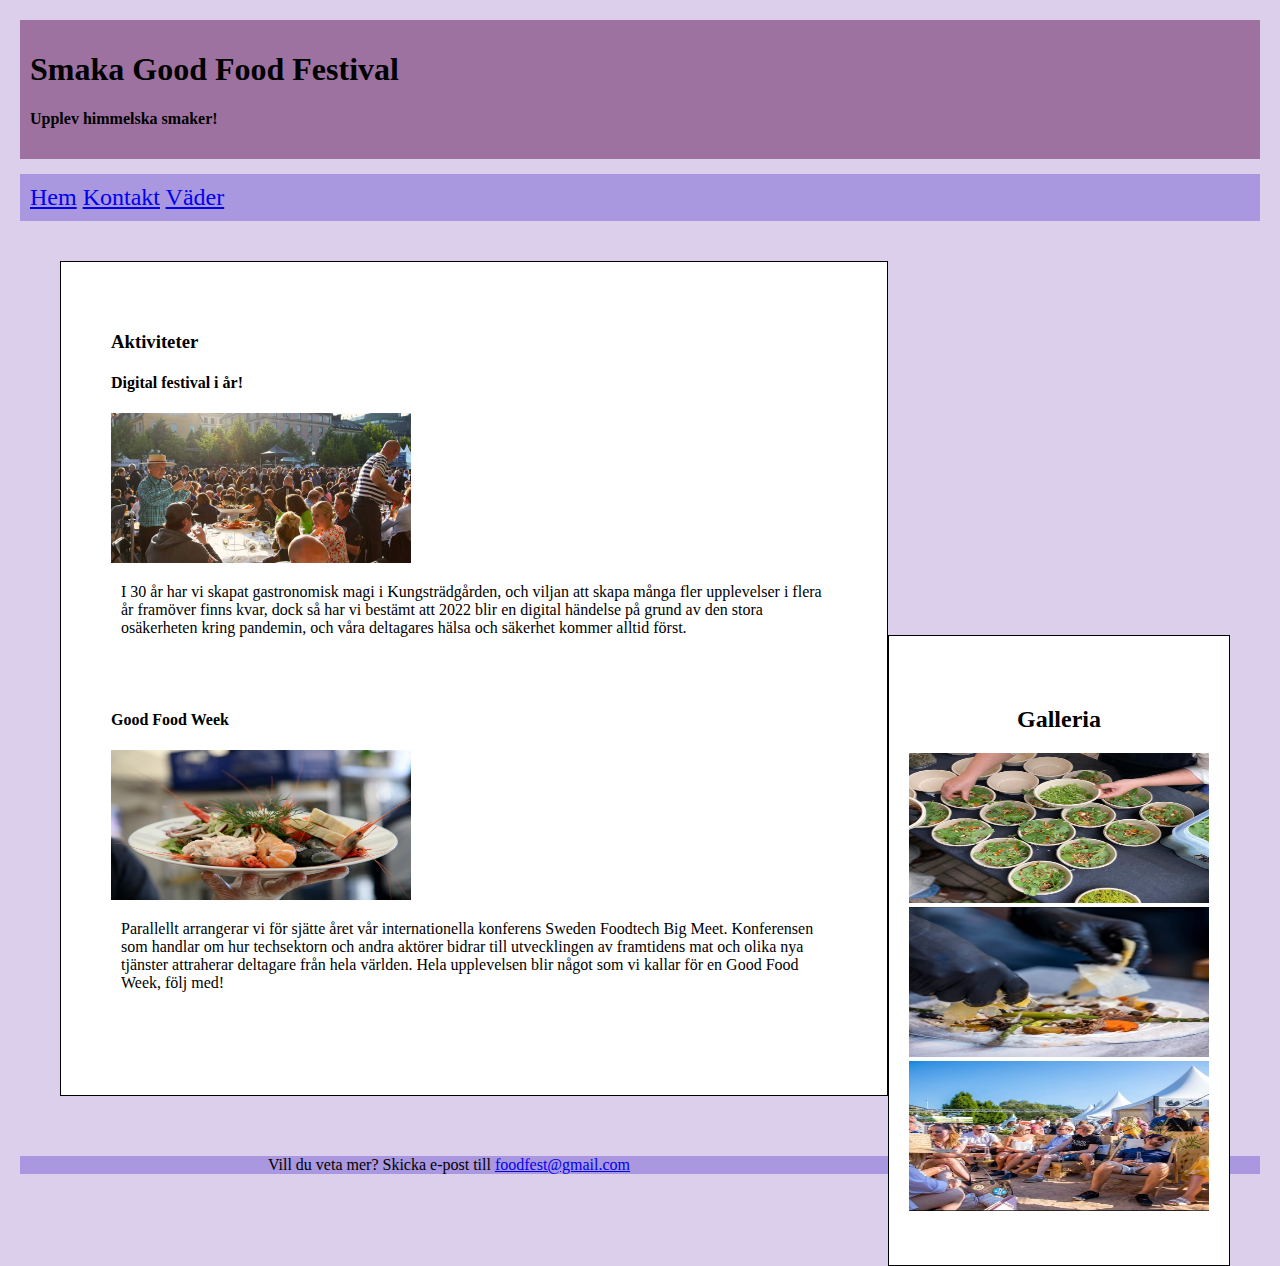
<file: index.html>
<!DOCTYPE html>
<html lang="en">
  <head>
    <meta charset="UTF-8" />
    <meta http-equiv="X-UA-Compatible" content="IE=edge" />
    <meta name="viewport" content="width=device-width, initial-scale=1.0" />
    <link rel="stylesheet" href="Inlämning_1.css" />
    <title>Smaka Good Food Festival</title>
  </head>

  <body>
    <header>
      <h1 class="rubrik">Smaka Good Food Festival</h1>
        <h4 class="rubrik1">Upplev himmelska smaker!</h4>
    </header>
        <nav class="nav_bar">
          <a href="index.html">Hem</a>
          <a href="inlämning_kontakt.html">Kontakt</a>
          <a href="inlämning_väder.html">Väder</a>
        </nav>
    
      <section class="container">
      <h3 class="aktivitet_rubrik">Aktiviteter</h3>
      <h4 class="akt_rubrik1">Digital festival i år!</h4>
        <div class="image">
          <img src="bild1.jpg" alt="folksamling" width="300" height="150" />
        </div>
        <div class="text">
          <p>
            I 30 år har vi skapat gastronomisk magi i Kungsträdgården, och
            viljan att skapa många fler upplevelser i flera år framöver finns
            kvar, dock så har vi bestämt att 2022 blir en digital händelse på
            grund av den stora osäkerheten kring pandemin, och våra deltagares
            hälsa och säkerhet kommer alltid först.
          </p>
        </div>
    
        <h4 class="akt_rubrik2">Good Food Week</h4>
        <div class="image">
          <img src="bild2.jpg" alt="Bild på mat" width="300" height="150" />
        </div>
        <div class="text">
          <p>
            Parallellt arrangerar vi för sjätte året vår internationella
            konferens Sweden Foodtech Big Meet. Konferensen som handlar om hur
            techsektorn och andra aktörer bidrar till utvecklingen av framtidens
            mat och olika nya tjänster attraherar deltagare från hela världen.
            Hela upplevelsen blir något som vi kallar för en Good Food Week,
            följ med!
          </p>
        </div>
      </section>

    <aside>
      <h2 class="galleria">Galleria</h2>
      <img src="bild3.jpg" alt="" width="300" height="150" />
      <img src="bild4.jpg" alt="" width="300" height="150" />
      <img src="bild5.jpg" alt="" width="300" height="150" />
    </aside>

    <footer>
      <p>
        Vill du veta mer? Skicka e-post till
        <a href="mailto:foodfest@gmail.com">foodfest@gmail.com</a>
      </p>
    </footer>
  </body>
</html>
</file>
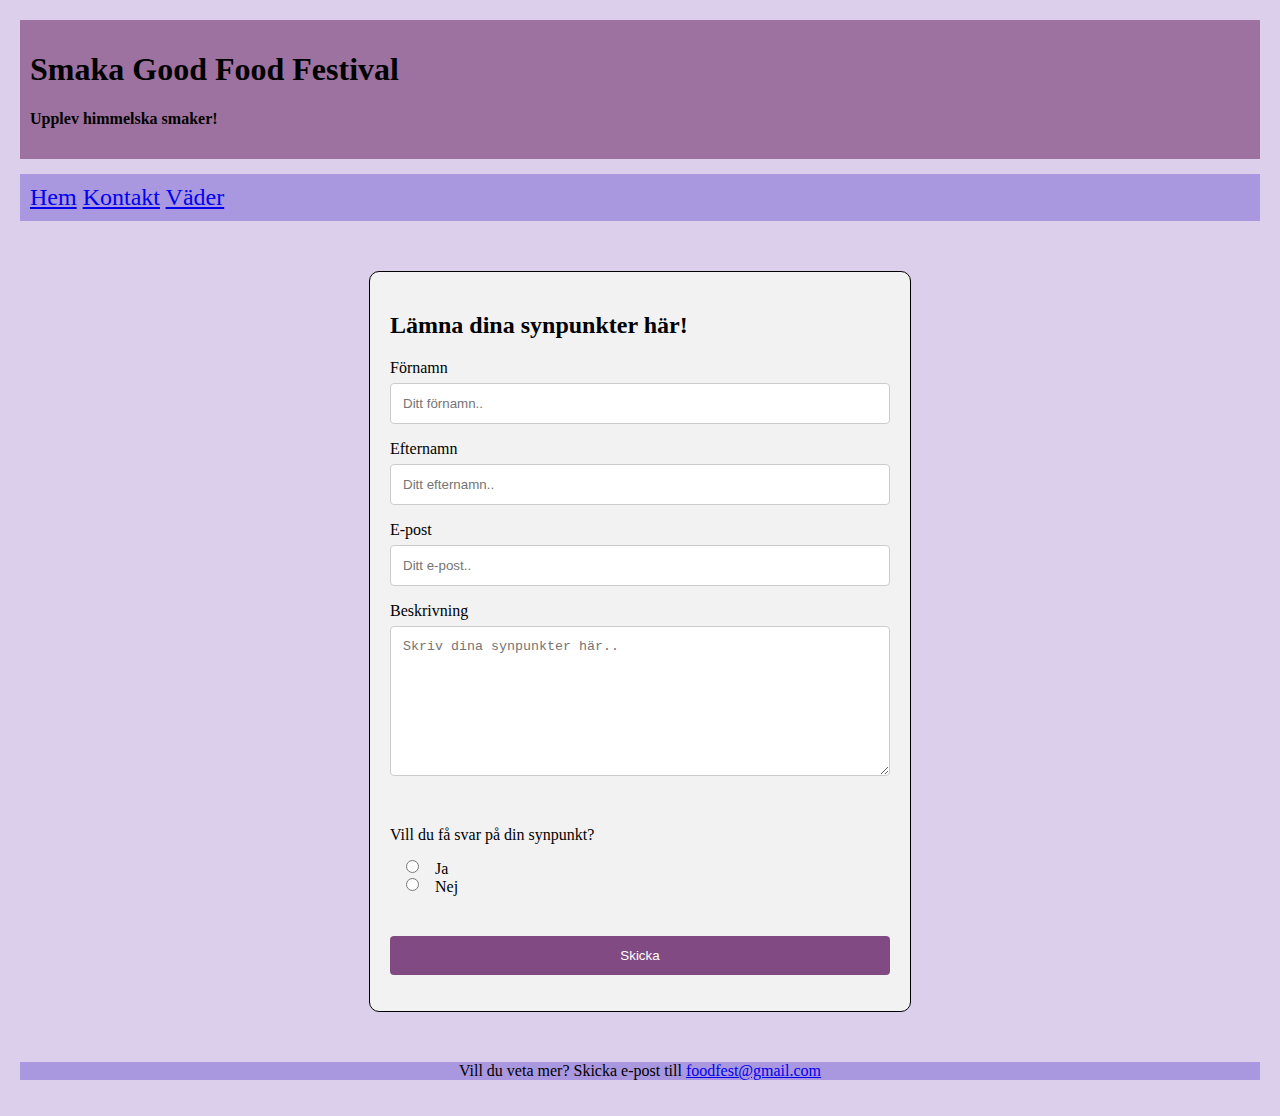
<file: inlämning_kontakt.html>
<!DOCTYPE html>
<html lang="en">
  <head>
    <meta charset="UTF-8" />
    <meta http-equiv="X-UA-Compatible" content="IE=edge" />
    <meta name="viewport" content="width=device-width, initial-scale=1.0" />
    <link rel="stylesheet" href="Inlämning_1.css" />
    <title>Smaka Good Food Festival</title>
  </head>

  <body>
    <header>
      <h1 class="rubrik">Smaka Good Food Festival</h1>
        <h4 class="rubrik1">Upplev himmelska smaker!</h4>
    </header>
        <nav class="nav_bar">
          <a href="index.html">Hem</a>
          <a href="inlämning_kontakt.html">Kontakt</a>
          <a href="inlämning_väder.html">Väder</a>
        </nav>

    <div class="kontakt_form">
      <h2>Lämna dina synpunkter här!</h2>

      <label for="fNamn">Förnamn</label>
      <input
        type="text"
        id="fNamn"
        name="förnamn"
        placeholder="Ditt förnamn.."
      />

      <label for="eNamn">Efternamn</label>
      <input
        type="text"
        id="eNamn"
        name="efternamn"
        placeholder="Ditt efternamn.."
      />

      <label for="eNamn">E-post</label>
      <input
        type="email"
        id="eMail"
        name="email"
        placeholder="Ditt e-post.."
      />

      <label for="beskrivning">Beskrivning</label>
      <textarea id = "beskrivning"
        name="beskrivning"
        placeholder="Skriv dina synpunkter här.."
        style="height: 150px"
      ></textarea>

      <form action="/action_page.php">
        <p class="answer">Vill du få svar på din synpunkt?</p>

        <label for="R1">Ja</label>
        <input type="Radio" name="Gender" id="R1" value="Male" /><br>

        <label for="R2">Nej</label>
        <input type="Radio" name="Gender" id="R2" value="Female" /><br>

        <input type="submit" value="Skicka" class ="sub_btn" />
      </form>
    </div>

    <footer>
      <p>
        Vill du veta mer? Skicka e-post till
        <a href="mailto:foodfest@gmail.com">foodfest@gmail.com</a>
      </p>
    </footer>
  </body>
</html>
</file>
<file: Inlämning_1.css>
body {
  background-color: rgb(220, 207, 236);
  margin: 10px;
  padding: 10px;
}

header {
  background-color: rgb(130, 74, 130, 0.7);
  padding: 10px;
  margin-bottom: 15px;
}

.nav_bar {
  background-color: rgb(169, 151, 223);
  cursor: crosshair;
  font-size: x-large;
  padding: 10px;
  margin-bottom: 15px;
}

nav a:hover,
nav a:active {
  color: rgb(255, 255, 255);
}

section {
  padding: 50px;
  margin-top: 40px;
  margin-bottom: 60px;
  margin-right: 30%;
  margin-left: 40px;
  background-color: rgb(255, 255, 255);
  border-width: thin;
  border-style: solid;
  border-color: black;
}

section .container {
  display: flex;
  align-items: center;
  justify-content: center;
}

.text {
  margin-left: 10px;
  padding-bottom: 5%;
  word-wrap: normal;
}

.galleria {
  text-align: center;
}

aside {
  width: 300px;
  padding: 50px;
  padding-left: 20px;
  padding-right: 20px;
  margin-left: 10px;
  margin-right: 30px;
  margin-top: -42%;
  float: right;
  position: static;
  background-color: rgb(255, 255, 255);
  border-width: thin;
  border-style: solid;
  border-color: black;
}

footer p {
  background-color: rgb(169, 151, 223);
  text-align: center;
}


/* Style for the contact-form down below*/
/* Style inputs with type="text", select elements and textareas */
input {
  width: 100%;
  padding: 12px;
  border: 1px solid #ccc; 
  border-radius: 4px; 
  box-sizing: border-box;
  margin-top: 6px; 
  margin-bottom: 16px; 
  resize: vertical; 
}

/* When moving the mouse over the submit button, add a darker green color */
.sub_btn:hover {
  background-color: rgb(169, 151, 223);
}

/* Add a background color and some padding around the form */
.kontakt_form{
  border-radius: 10px;
  background-color: #f2f2f2;
  padding: 20px;
  width: 500px;
  margin: auto;
  margin-top: 50px;
  margin-bottom: 50px;
  border-width: thin;
  border-style: solid;
  border-color: black;
}

.answer {
  margin-top: 30px;
}

.sub_btn {
  background-color: rgb(130, 74, 130);
  color: white;
  padding: 12px 20px;
  border: none;
  border-radius: 4px;
  cursor: pointer;
  margin-top: 40px;
}

#beskrivning{
  width: 100%;
  padding: 12px;
  border: 1px solid #ccc; 
  border-radius: 4px; 
  box-sizing: border-box;
  margin-top: 6px; 
  margin-bottom: 16px; 
  resize: vertical; 
}

#R1, #R2 {
  float:left;
  width: 5%;
  margin: 0 2%;
}
</file>
